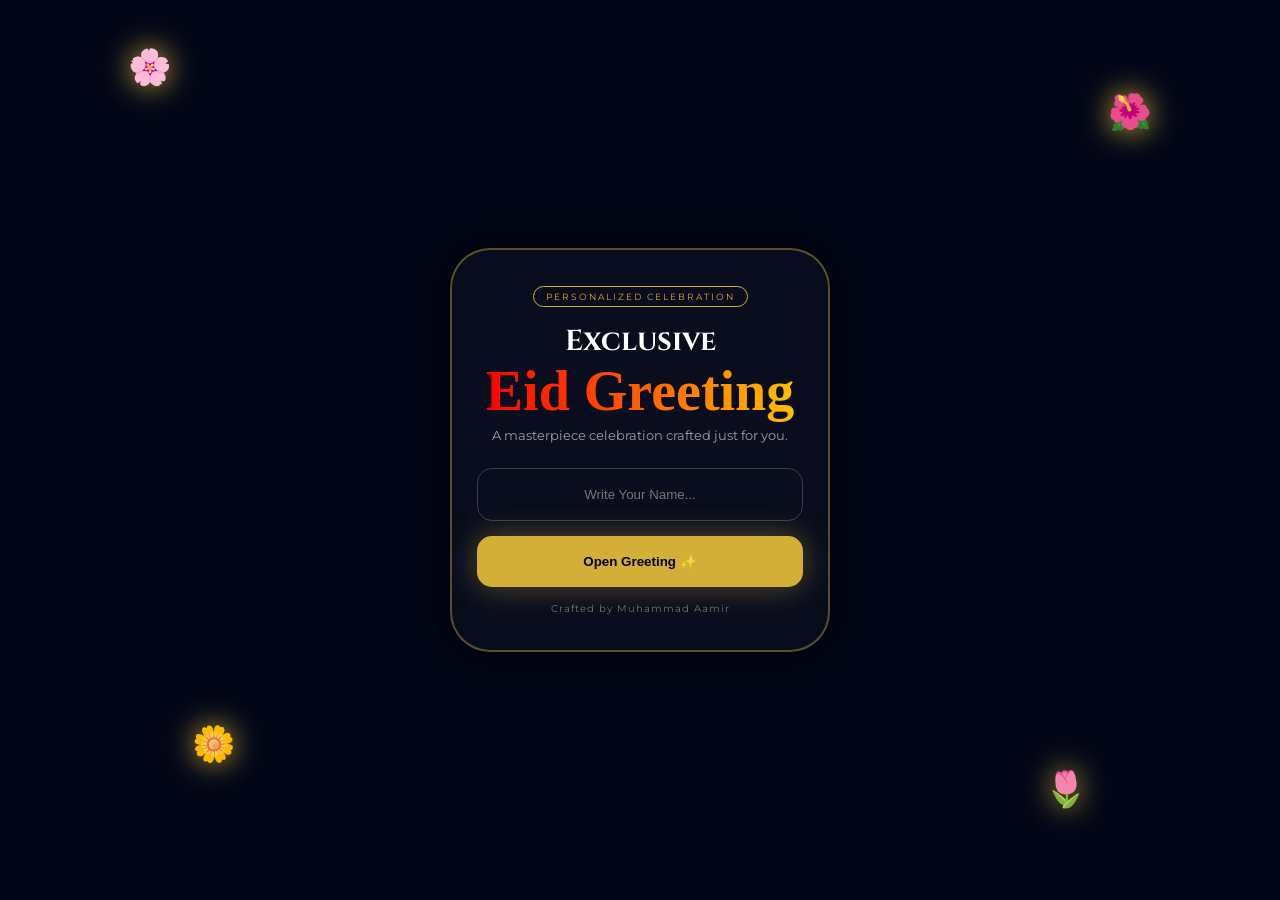
<file: index.html>
<!DOCTYPE html>
<html lang="en">
<head>
    <meta charset="UTF-8">
    <meta name="viewport" content="width=device-width, initial-scale=1.0">
    <title>Eid Special 2026</title>
    <link rel="stylesheet" href="style.css">
    <link href="https://fonts.googleapis.com/css2?family=Cinzel:wght@700&family=Montserrat:wght@400;800&display=swap" rel="stylesheet">
    <script src="https://cdnjs.cloudflare.com/ajax/libs/gsap/3.12.2/gsap.min.js"></script>
</head>
<body>
    <div class="decoration-layer">
        <div class="flower f1">🌸</div><div class="flower f2">🌺</div>
        <div class="flower f3">🌼</div><div class="flower f4">🌷</div>
    </div>

    <div class="main-wrapper">
        <div class="glass-card entry-card">
            <div class="premium-badge">PERSONALIZED CELEBRATION</div>
            <h1 class="hero-title">Exclusive <br><span class="rainbow-text">Eid Greeting</span></h1>
            <p class="sub-text">A masterpiece celebration crafted just for you.</p>
            
            <div class="input-group">
                <input type="text" id="nameInput" placeholder="Write Your Name..." maxlength="15">
                <button id="startBtn" class="glow-btn">Open Greeting ✨</button>
            </div>
            <p class="footer-note">Crafted by Muhammad Aamir</p>
        </div>
    </div>
    <script src="script.js"></script>
</body>
</html>
</file>
<file: style.css>
:root { --gold: #d4af37; --dark: #020617; }
* { margin: 0; padding: 0; box-sizing: border-box; -webkit-tap-highlight-color: transparent; }
body { background-color: var(--dark); font-family: 'Montserrat', sans-serif; color: white; height: 100vh; overflow: hidden; display: flex; justify-content: center; align-items: center; }

.bg-pattern { position: absolute; width: 100%; height: 100%; background-image: url('https://www.transparenttextures.com/patterns/islamic-art.png'); opacity: 0.15; z-index: -1; }
.kalyan, .flower { position: absolute; font-size: 35px; filter: drop-shadow(0 0 15px var(--gold)); animation: sway 6s infinite alternate ease-in-out; }
.k1, .f1 { top: 5%; left: 10%; }
.k2, .f2 { top: 10%; right: 10%; animation-delay: 1s; }
.k3, .f3 { bottom: 15%; left: 15%; animation-delay: 2s; }
.k4, .f4 { bottom: 10%; right: 15%; animation-delay: 3s; }

@keyframes sway { from { transform: translateY(0) rotate(0deg); } to { transform: translateY(-30px) rotate(20deg); } }

.main-wrapper, .wish-wrapper { width: 95%; max-width: 380px; z-index: 10; }
.glass-card, .wish-content { background: rgba(255, 255, 255, 0.03); backdrop-filter: blur(25px); border: 2px solid rgba(212, 175, 55, 0.4); border-radius: 40px; padding: 35px 25px; text-align: center; box-shadow: 0 0 50px rgba(0,0,0,0.7); }

/* Text Styles */
.rainbow-text { background: linear-gradient(to right, #ff0000, #ff7f00, #ffff00, #00ff00, #00ffff, #0000ff, #8b00ff); -webkit-background-clip: text; -webkit-text-fill-color: transparent; background-size: 400%; animation: flow 5s linear infinite; font-family: 'Amiri'; font-size: 3.5rem; line-height: 1.1; display: inline-block; }
.rainbow-text-alt { background: linear-gradient(to right, #ffd700, #ffffff, #ffd700, #ff8c00); -webkit-background-clip: text; -webkit-text-fill-color: transparent; background-size: 300%; animation: flow 4s linear infinite; font-family: 'Cinzel'; font-size: 1.5rem; margin: 5px 0; display: inline-block; }
.neon-blue { color: #fff; text-shadow: 0 0 10px #00d2ff, 0 0 20px #00d2ff; animation: neonPulse 2s infinite alternate; font-size: 2.1rem; font-weight: 800; text-transform: uppercase; }

@keyframes flow { to { background-position: 400%; } }
@keyframes neonPulse { from { opacity: 0.8; transform: scale(1); } to { opacity: 1; transform: scale(1.05); } }

/* BUTTONS: Row Layout */
.action-panel { position: fixed; bottom: 20px; display: flex; flex-direction: row; gap: 8px; z-index: 100; width: 90%; max-width: 380px; justify-content: center; }
.edit-btn, .download-btn { flex: 1; background: var(--gold); color: #000; border: none; padding: 12px 5px; border-radius: 30px; font-weight: 800; cursor: pointer; font-size: 11px; }
.download-btn { background: #25d366; color: white; }
.back-btn { flex: 0.4; background: rgba(255,255,255,0.1); color: white; border: 1px solid rgba(255,255,255,0.2); padding: 12px 5px; border-radius: 30px; font-size: 10px; cursor: pointer; }

/* Modal */
.modal { display: none; position: fixed; z-index: 200; left: 0; top: 0; width: 100%; height: 100%; background: rgba(0,0,0,0.9); align-items: center; justify-content: center; backdrop-filter: blur(10px); }
.modal-content { background: #111827; padding: 30px; border-radius: 30px; border: 1px solid var(--gold); text-align: center; width: 90%; max-width: 320px; }
#userEditName { width: 100%; padding: 18px; border-radius: 15px; border: 1px solid rgba(255,255,255,0.2); background: transparent; color: white; text-align: center; margin-bottom: 20px; outline: none; }
.modal-btns { display: flex; gap: 10px; }
.apply-btn { flex: 2; padding: 15px; background: var(--gold); border: none; border-radius: 12px; font-weight: 800; cursor: pointer; color: #000; }
.cancel-btn { flex: 1; padding: 15px; background: rgba(255,255,255,0.1); border: none; border-radius: 12px; color: white; cursor: pointer; }

#capture-area { width: 100%; height: 100vh; display: flex; justify-content: center; align-items: center; background: #020617; position: relative; overflow: hidden; }
.premium-badge { font-size: 9px; letter-spacing: 2px; color: var(--gold); border: 1px solid var(--gold); display: inline-block; padding: 4px 12px; border-radius: 50px; margin-bottom: 15px; }
.hero-title { font-family: 'Cinzel'; font-size: 1.8rem; margin-bottom: 5px; }
.sub-text { font-size: 13px; opacity: 0.6; margin-bottom: 25px; }
.divider-gold { width: 50px; height: 2px; background: var(--gold); margin: 15px auto; }
.pro-quote { font-size: 14px; line-height: 1.7; color: #ddd; margin-bottom: 25px; }
.breathe-anim { animation: breathe 3s infinite; }
@keyframes breathe { 0%, 100% { transform: scale(1); } 50% { transform: scale(1.02); } }
.tag { font-size: 9px; letter-spacing: 3px; opacity: 0.5; }
.input-group input { width: 100%; padding: 18px; border-radius: 15px; border: 1px solid rgba(255,255,255,0.2); background: transparent; color: white; text-align: center; margin-bottom: 15px; outline: none; }
.glow-btn { width: 100%; padding: 18px; background: var(--gold); border: none; border-radius: 15px; font-weight: 800; color: #000; cursor: pointer; box-shadow: 0 0 30px rgba(212, 175, 55, 0.4); }
.footer-note { margin-top: 15px; font-size: 10px; opacity: 0.4; letter-spacing: 1px; }
</file>
